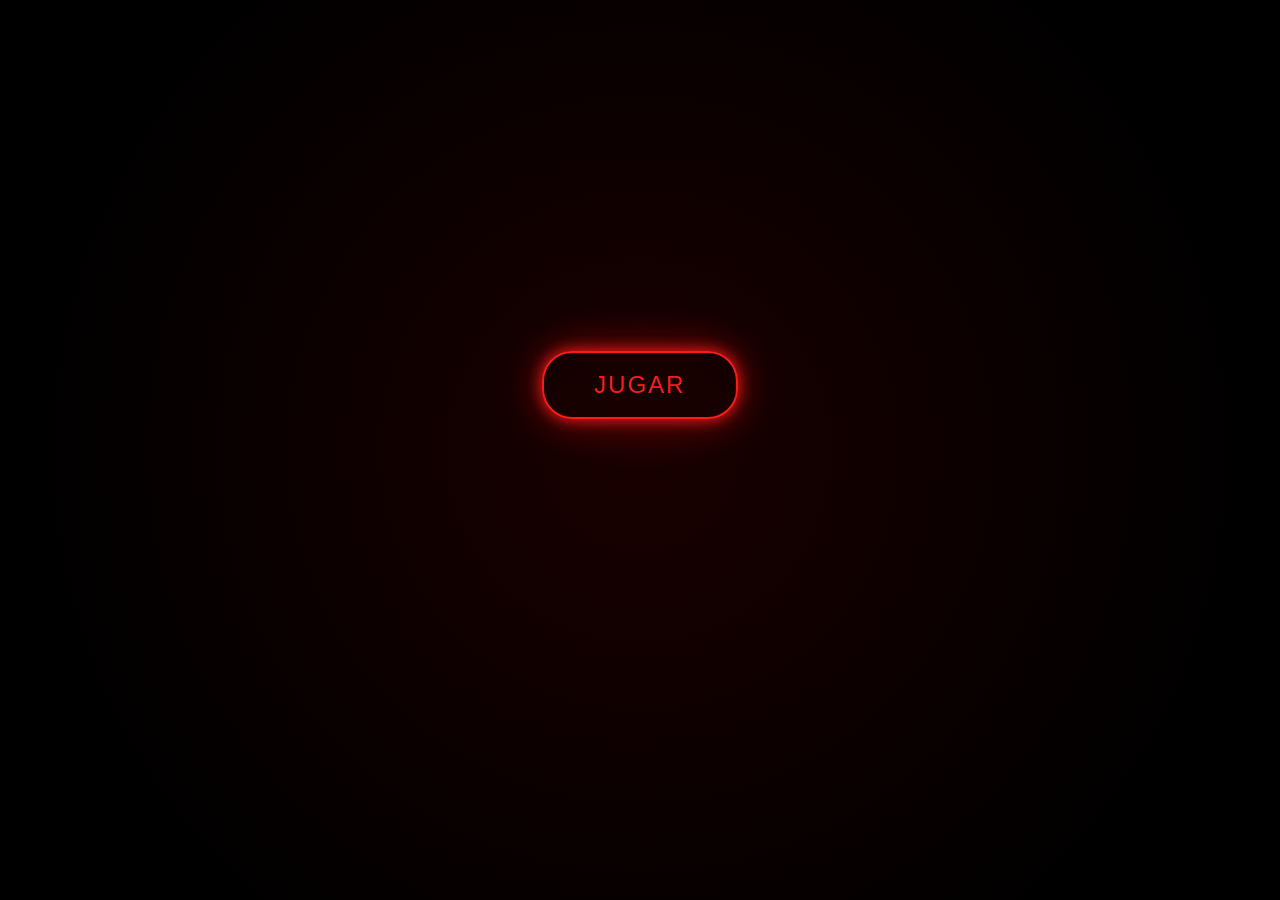
<file: ej1/index.html>
<!doctype html>
<html lang="en">
	<head>
		<meta charset="UTF-8" />
		<meta
			name="viewport"
			content="width=device-width, initial-scale=1.0" />
		<title>Document</title>
		<link
			rel="stylesheet"
			href="styles.css" />
	</head>
	<body>
		<button id="start-button">Jugar</button>
		<div id="container"></div>

		<form id="numberForm">
			<label for="numberInput">Ingresa un numero</label>
			<input
				type="number"
				id="numberInput"
				required />
			<button type="submit">Ganaste?</button>
		</form>

		<script src="script.js"></script>
	</body>
</html>
</file>
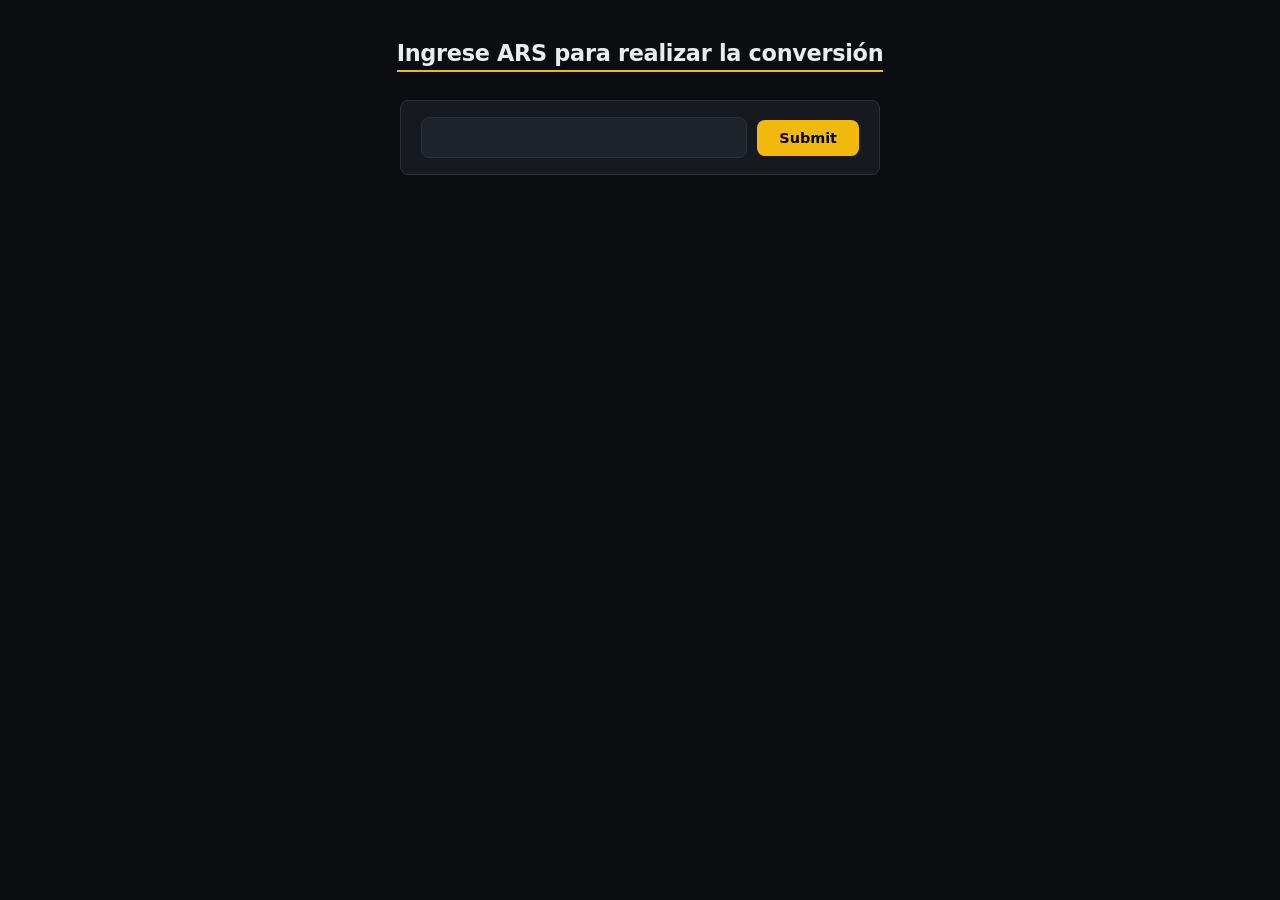
<file: ej2/index.html>
<!DOCTYPE html>
<html lang="en">
<head>
    <meta charset="UTF-8">
    <meta name="viewport" content="width=device-width, initial-scale=1.0">
    <title>Document</title>
    <link rel="stylesheet" href="styles.css">
</head>
<body>
    <h1>Ingrese ARS para realizar la conversión</h1>
    
    <form id="userForm">
        <input type="number" id="userInput">
        <input type="submit" id="userSubmit">
    </form>
    
    <div id="answer" style="display: none;">
        <h4 id="buy-price"></h4>
        <h4 id="sell-price"></h4>
    </div>

    <script src="script.js"></script>
</body>
</html>
</file>
<file: ej1/styles.css>
/* Reset defaults */
* {
	margin: 0;
	padding: 0;
	box-sizing: border-box;
	font-family: 'Orbitron', sans-serif; /* sci-fi style font */
}

/* Body with dark, high-tech background */
body {
	background: radial-gradient(circle at center, #1a0000, #000000 80%);
	height: 100vh;
	display: flex;
	flex-direction: column;
	justify-content: center;
	align-items: center;
	gap: 30px;
	color: #ff1a1a;
	overflow: hidden;
}

/* Glowing start button */
#start-button {
	background-color: transparent;
	color: #ff1a1a;
	border: 2px solid #ff1a1a;
	padding: 18px 50px;
	border-radius: 30px;
	font-size: 1.5rem;
	cursor: pointer;
	text-transform: uppercase;
	letter-spacing: 2px;
	transition: all 0.3s ease;
	box-shadow:
		0 0 15px #ff1a1a,
		0 0 40px #ff1a1a55,
		0 0 60px #ff1a1a33;
}

#start-button:hover {
	box-shadow:
		0 0 25px #ff1a1a,
		0 0 60px #ff1a1a88,
		0 0 90px #ff1a1a55;
	transform: scale(1.05);
}

/* Container for numbers */
#container {
	display: flex;
	gap: 20px;
	flex-wrap: wrap;
	justify-content: center;
	min-height: 100px;
}

/* Number display boxes with neon sci-fi effect */
#container div {
	background-color: #330000;
	color: #ff1a1a;
	font-weight: bold;
	font-size: 2.5rem;
	padding: 25px 35px;
	border-radius: 15px;
	border: 2px solid #ff1a1a;
	box-shadow:
		0 0 10px #ff1a1a,
		0 0 25px #ff1a1a77,
		0 0 50px #ff1a1a44 inset;
	opacity: 0;
	transform: scale(0.5) rotateX(90deg);
	animation: pop 0.5s forwards;
}

/* Pop-in animation with spin */
@keyframes pop {
	to {
		opacity: 1;
		transform: scale(1) rotateX(0deg);
	}
}

/* Form styling with futuristic red glow */
#numberForm {
	margin-top: 0;
	background-color: #1a0000cc;
	padding: 25px 35px;
	border-radius: 20px;
	box-shadow:
		0 0 20px #ff1a1a,
		0 0 60px #ff1a1a44 inset;
	display: flex;
	flex-direction: column;
	gap: 5px;
	min-width: 200px;
	border: 2px solid #ff1a1a;
}

/* Labels */
#numberForm label {
	font-size: 1.1rem;
	font-weight: 500;
	color: #ff4d4d;
	letter-spacing: 1px;
}

/* Input with red neon glow */
#numberForm input[type='number'] {
	padding: 12px;
	border-radius: 10px;
	border: 2px solid #ff1a1a;
	background-color: #330000;
	color: #ff1a1a;
	font-size: 1rem;
	outline: none;
	transition: all 0.3s ease;
	box-shadow:
		0 0 5px #ff1a1a,
		0 0 15px #ff1a1a44 inset;
}

#numberForm input[type='number']:focus {
	border-color: #ff4d4d;
	box-shadow:
		0 0 15px #ff1a1a,
		0 0 30px #ff4d4d77 inset;
}

/* Submit button with neon glow */
#numberForm button {
	background-color: transparent;
	color: #ff1a1a;
	border: 2px solid #ff1a1a;
	padding: 12px 0;
	border-radius: 30px;
	font-size: 1.1rem;
	cursor: pointer;
	text-transform: uppercase;
	letter-spacing: 2px;
	box-shadow:
		0 0 10px #ff1a1a,
		0 0 30px #ff1a1a55;
	transition: all 0.3s ease;
}

#numberForm button:hover {
	box-shadow:
		0 0 25px #ff1a1a,
		0 0 60px #ff1a1a88;
	transform: scale(1.05);
}

/* Small responsive tweak */
@media (max-width: 500px) {
	#container div {
		font-size: 2rem;
		padding: 15px 20px;
	}

	#numberForm {
		padding: 15px 20px;
	}
}
</file>
<file: ej2/styles.css>
/* ── Reset & Base ── */
*, *::before, *::after {
    box-sizing: border-box;
    margin: 0;
    padding: 0;
}

:root {
    --bg-base:    #0b0e11;
    --bg-card:    #161a1e;
    --bg-input:   #1e2329;
    --bg-row-alt: #1a1f25;
    --border:     #2b3139;
    --green:      #0ecb81;
    --green-dim:  #0a9e64;
    --red:        #f6465d;
    --red-dim:    #c23550;
    --text-1:     #eaecef;
    --text-2:     #848e9c;
    --text-3:     #5e6673;
    --accent:     #f0b90b;
    --radius:     8px;
    --font:       'Inter', 'Segoe UI', system-ui, sans-serif;
}

html {
    font-size: 16px;
}

body {
    background-color: var(--bg-base);
    color: var(--text-1);
    font-family: var(--font);
    min-height: 100vh;
    padding: 40px 16px 80px;
    display: flex;
    flex-direction: column;
    align-items: center;
    gap: 28px;
}

/* ── Typography ── */
h1 {
    font-size: 1.4rem;
    font-weight: 600;
    color: var(--text-1);
    text-align: center;
    letter-spacing: -0.3px;
    padding-bottom: 4px;
    border-bottom: 2px solid var(--accent);
}

h2, h3 {
    color: var(--text-1);
    font-weight: 600;
}

h4 {
    font-size: 0.95rem;
    font-weight: 500;
    color: var(--text-2);
}

p {
    color: var(--text-2);
    line-height: 1.6;
}

/* ── Form ── */
form {
    display: flex;
    gap: 10px;
    align-items: center;
    background: var(--bg-card);
    border: 1px solid var(--border);
    border-radius: var(--radius);
    padding: 16px 20px;
    width: 100%;
    max-width: 480px;
}

input[type="number"] {
    flex: 1;
    background: var(--bg-input);
    border: 1px solid var(--border);
    border-radius: var(--radius);
    color: var(--text-1);
    font-size: 1rem;
    font-family: var(--font);
    padding: 10px 14px;
    outline: none;
    transition: border-color 0.2s;
    -moz-appearance: textfield;
}

input[type="number"]::-webkit-inner-spin-button,
input[type="number"]::-webkit-outer-spin-button {
    -webkit-appearance: none;
}

input[type="number"]:focus {
    border-color: var(--accent);
}

input[type="number"]::placeholder {
    color: var(--text-3);
}

input[type="submit"] {
    background: var(--accent);
    color: #000;
    border: none;
    border-radius: var(--radius);
    padding: 10px 22px;
    font-size: 0.9rem;
    font-weight: 700;
    font-family: var(--font);
    cursor: pointer;
    transition: background 0.2s, transform 0.1s;
    white-space: nowrap;
}

input[type="submit"]:hover {
    background: #d4a009;
}

input[type="submit"]:active {
    transform: scale(0.97);
}

/* ── Answer card ── */
#answer {
    background: var(--bg-card);
    border: 1px solid var(--border);
    border-radius: var(--radius);
    padding: 18px 24px;
    width: 100%;
    max-width: 480px;
    display: flex;
    flex-direction: column;
    gap: 10px;
}

/* Target the two h4s inside #answer */
#answer h4:first-child {
    color: var(--green);
    font-size: 1rem;
    font-weight: 600;
}

#answer h4:last-child {
    color: var(--red);
    font-size: 1rem;
    font-weight: 600;
}

/* ── Table (precio chart) ── */
table {
    width: 100%;
    max-width: 480px;
    border-collapse: collapse;
    background: var(--bg-card);
    border: 1px solid var(--border);
    border-radius: var(--radius);
    overflow: hidden;
    font-size: 0.9rem;
}

tr {
    border-bottom: 1px solid var(--border);
    transition: background 0.15s;
}

tr:last-child {
    border-bottom: none;
}

tr:nth-child(even) {
    background: var(--bg-row-alt);
}

tr:hover {
    background: #222830;
}

th {
    text-align: left;
    padding: 12px 16px;
    color: var(--text-2);
    font-weight: 600;
    font-size: 0.85rem;
    text-transform: uppercase;
    letter-spacing: 0.4px;
    white-space: nowrap;
}

td {
    padding: 12px 16px;
    color: var(--text-1);
    font-variant-numeric: tabular-nums;
}

/* First td = compra → green, second td = venta → red */
td:nth-child(2) {
    color: var(--green);
    font-weight: 600;
}

td:nth-child(3) {
    color: var(--red);
    font-weight: 600;
}

/* ── Scrollbar ── */
::-webkit-scrollbar {
    width: 6px;
}

::-webkit-scrollbar-track {
    background: var(--bg-base);
}

::-webkit-scrollbar-thumb {
    background: var(--border);
    border-radius: 3px;
}

/* ── Responsive ── */
@media (max-width: 520px) {
    h1 {
        font-size: 1.1rem;
    }

    form {
        flex-direction: column;
        align-items: stretch;
    }

    input[type="submit"] {
        width: 100%;
        padding: 12px;
    }

    th, td {
        padding: 10px 12px;
    }
}
</file>
